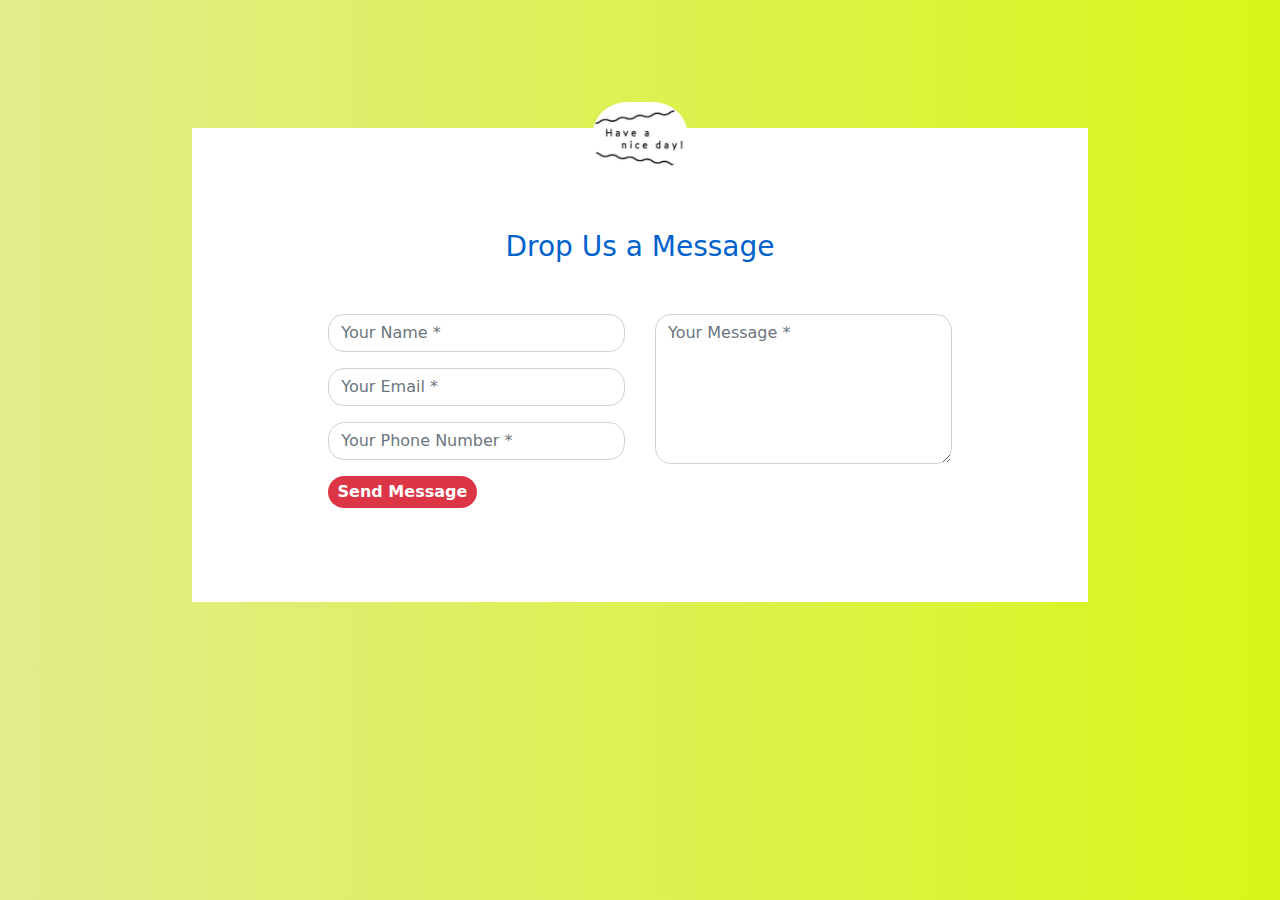
<file: web0/index.html>
<!DOCTYPE html PUBLIC "-//W3C//DTD XHTML 1.0 Strict//EN" "http://www.w3.org/TR/xhtml1/DTD/xhtml1-strict.dtd">
<html xmlns="http://www.w3.org/1999/xhtml" class="js" lang="es"><head>
<meta http-equiv="Content-Type" content="text/html; charset=windows-1252">
<meta name="description" content="Exercici M5UF2">
<meta name="viewport" content="width=device-width, initial-scale=1.0">
		
<head>					
<title>Primer Web M5UF2</title>
<link rel="shortcut icon" href="/img/favicon.ico" type="image/x-icon">
<link href="/web0/css/bootstrap.min.css" rel="stylesheet" id="bootstrap-css">
<script src="/web0/js/bootstrap.min.js"></script>
<script src="/web0/js/jquery.min.js"></script>
<link rel="stylesheet" href="/web0/css/estils.css">
</head>

<body>

<div class="container contact-form">
            <div class="contact-image">
                <img src="/web0/img/newlogo.png" alt="New logo"/>
            </div>
            <form method="post">
                <h3>Drop Us a Message</h3>
                <div class="row">
                    <div class="col-md-6">
                        <div class="form-group">
                            <input type="text" name="txtName" class="form-control" placeholder="Your Name *" value="" />
                        </div>
                        <div class="form-group">
                            <input type="text" name="txtEmail" class="form-control" placeholder="Your Email *" value="" />
                        </div>
                        <div class="form-group">
                            <input type="text" name="txtPhone" class="form-control" placeholder="Your Phone Number *" value="" />
                        </div>
                        <div class="form-group">
                            <input type="submit" name="btnSubmit" class="btnContact" value="Send Message" />
                        </div>
                    </div>
                    <div class="col-md-6">
                        <div class="form-group">
                            <textarea name="txtMsg" class="form-control" placeholder="Your Message *" style="width: 100%; height: 150px;"></textarea>
                        </div>
                    </div>
                </div>
            </form>
</div>	
	</body></html>
</file>
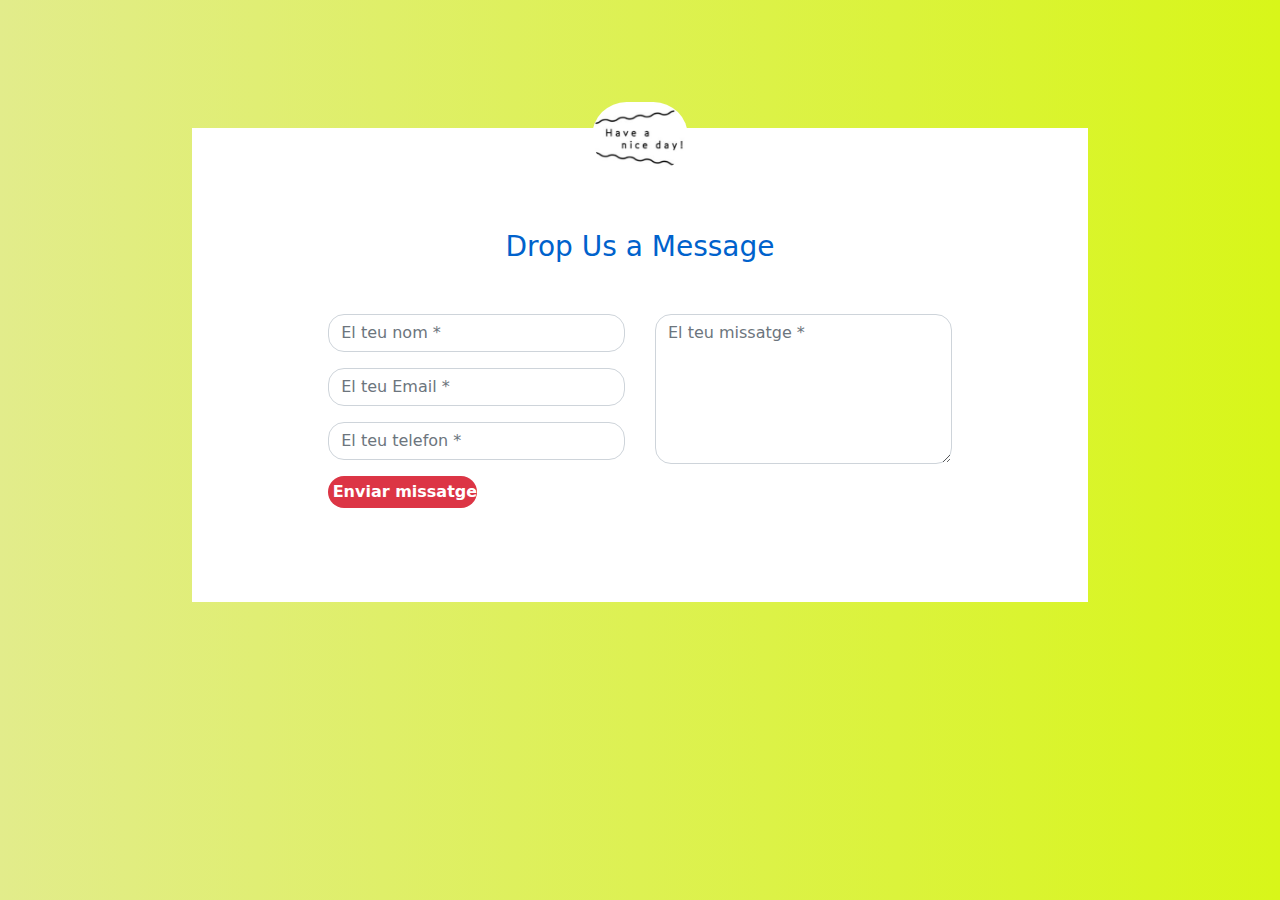
<file: web0/webcat/index.html>
<!DOCTYPE html PUBLIC "-//W3C//DTD XHTML 1.0 Strict//EN" "http://www.w3.org/TR/xhtml1/DTD/xhtml1-strict.dtd">
<html xmlns="http://www.w3.org/1999/xhtml" class="js" lang="cat"><head>
<meta http-equiv="Content-Type" content="text/html; charset=windows-1252">
<meta name="description" content="Exercici M5UF2">
<meta name="viewport" content="width=device-width, initial-scale=1.0">
		
<head>					
<title>Primer Web M5UF2</title>
<link rel="shortcut icon" href="../img/favicon.ico" type="image/x-icon">
<link href="../css/bootstrap.min.css" rel="stylesheet" id="bootstrap-css">
<script src="../js/bootstrap.min.js"></script>
<script src="../js/jquery.min.js"></script>
<link rel="stylesheet" href="../css/estils.css">
</head>

<body>

<div class="container contact-form">
            <div class="contact-image">
                <img src="../img/newlogo.png" alt="New_logo"/>
            </div>
            <form method="post">
                <h3>Drop Us a Message</h3>
               <div class="row">
                    <div class="col-md-6">
                        <div class="form-group">
                            <input type="text" name="txtName" class="form-control" placeholder="El teu nom *" value="" />
                        </div>
                        <div class="form-group">
                            <input type="text" name="txtEmail" class="form-control" placeholder="El teu Email *" value="" />
                        </div>
                        <div class="form-group">
                            <input type="text" name="txtPhone" class="form-control" placeholder="El teu telefon *" value="" />
                        </div>
                        <div class="form-group">
                            <input type="submit" name="btnSubmit" class="btnContact" value="Enviar missatge" />
                        </div>
                    </div>
                    <div class="col-md-6">
                        <div class="form-group">
                            <textarea name="txtMsg" class="form-control" placeholder="El teu missatge *" style="width: 100%; height: 150px;"></textarea>
                        </div>
                    </div>
                </div>
            </form>
</div>	
	</body></html>
</file>
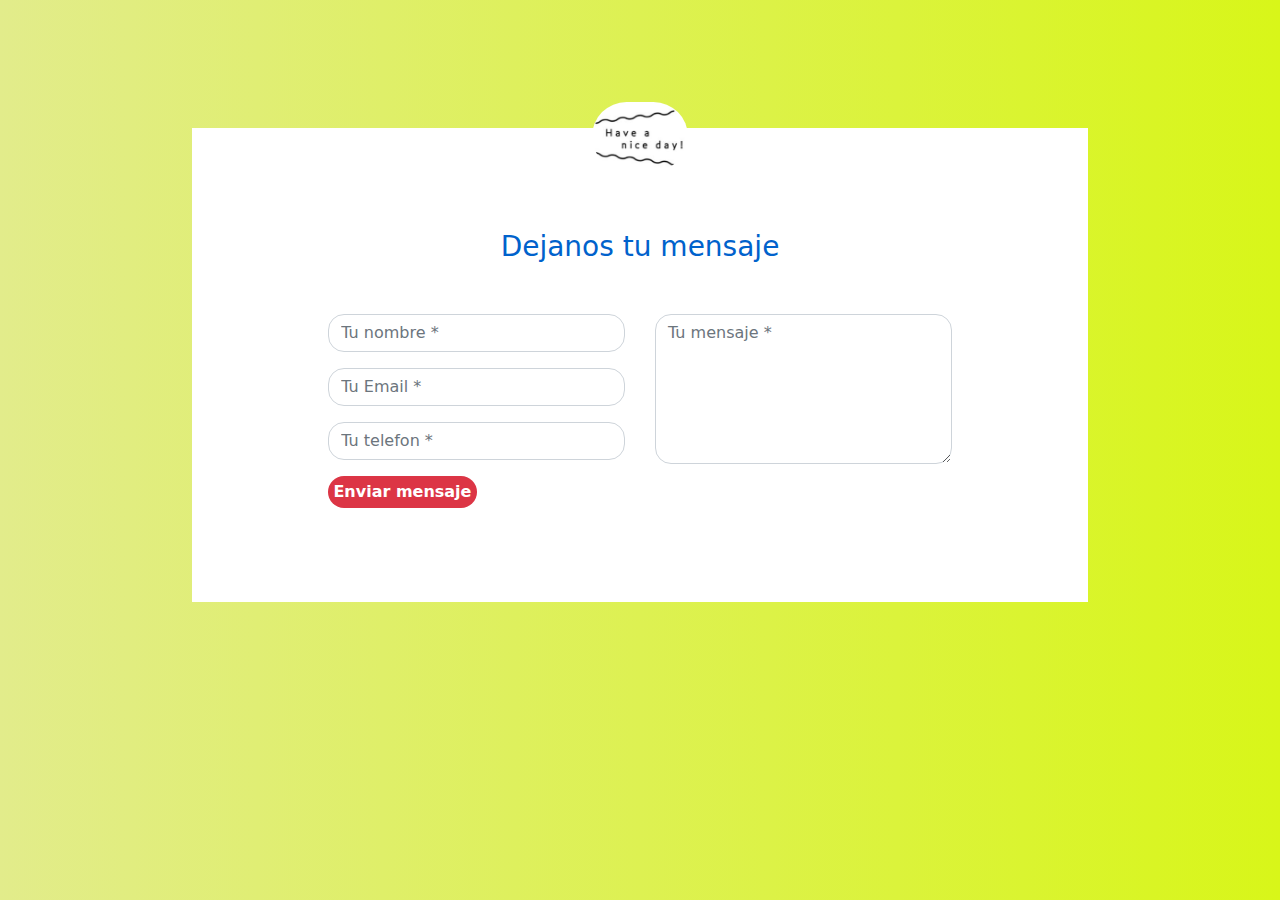
<file: web0/webes/index.html>
<!DOCTYPE html PUBLIC "-//W3C//DTD XHTML 1.0 Strict//EN" "http://www.w3.org/TR/xhtml1/DTD/xhtml1-strict.dtd">
<html xmlns="http://www.w3.org/1999/xhtml" class="js" lang="cat"><head>
<meta http-equiv="Content-Type" content="text/html; charset=windows-1252">
<meta name="description" content="Exercici M5UF2">
<meta name="viewport" content="width=device-width, initial-scale=1.0">
		
<head>					
<title>Primer Web M5UF2</title>
<link rel="shortcut icon" href="../img/favicon.ico" type="image/x-icon">
<link href="../css/bootstrap.min.css" rel="stylesheet" id="bootstrap-css">
<script src="../js/bootstrap.min.js"></script>
<script src="../js/jquery.min.js"></script>
<link rel="stylesheet" href="../css/estils.css">
</head>

<body>

<div class="container contact-form">
            <div class="contact-image">
                <img src="../img/newlogo.png" alt=">Nuevo logo"/>
            </div>
            <form method="post">
                <h3>Dejanos tu mensaje</h3>
               <div class="row">
                    <div class="col-md-6">
                        <div class="form-group">
                            <input type="text" name="txtName" class="form-control" placeholder="Tu nombre *" value="" />
                        </div>
                        <div class="form-group">
                            <input type="text" name="txtEmail" class="form-control" placeholder="Tu Email *" value="" />
                        </div>
                        <div class="form-group">
                            <input type="text" name="txtPhone" class="form-control" placeholder="Tu telefon *" value="" />
                        </div>
                        <div class="form-group">
                            <input type="submit" name="btnSubmit" class="btnContact" value="Enviar mensaje" />
                        </div>
                    </div>
                    <div class="col-md-6">
                        <div class="form-group">
                            <textarea name="txtMsg" class="form-control" placeholder="Tu mensaje *" style="width: 100%; height: 150px;"></textarea>
                        </div>
                    </div>
                </div>
            </form>
</div>	
	</body></html>
</file>
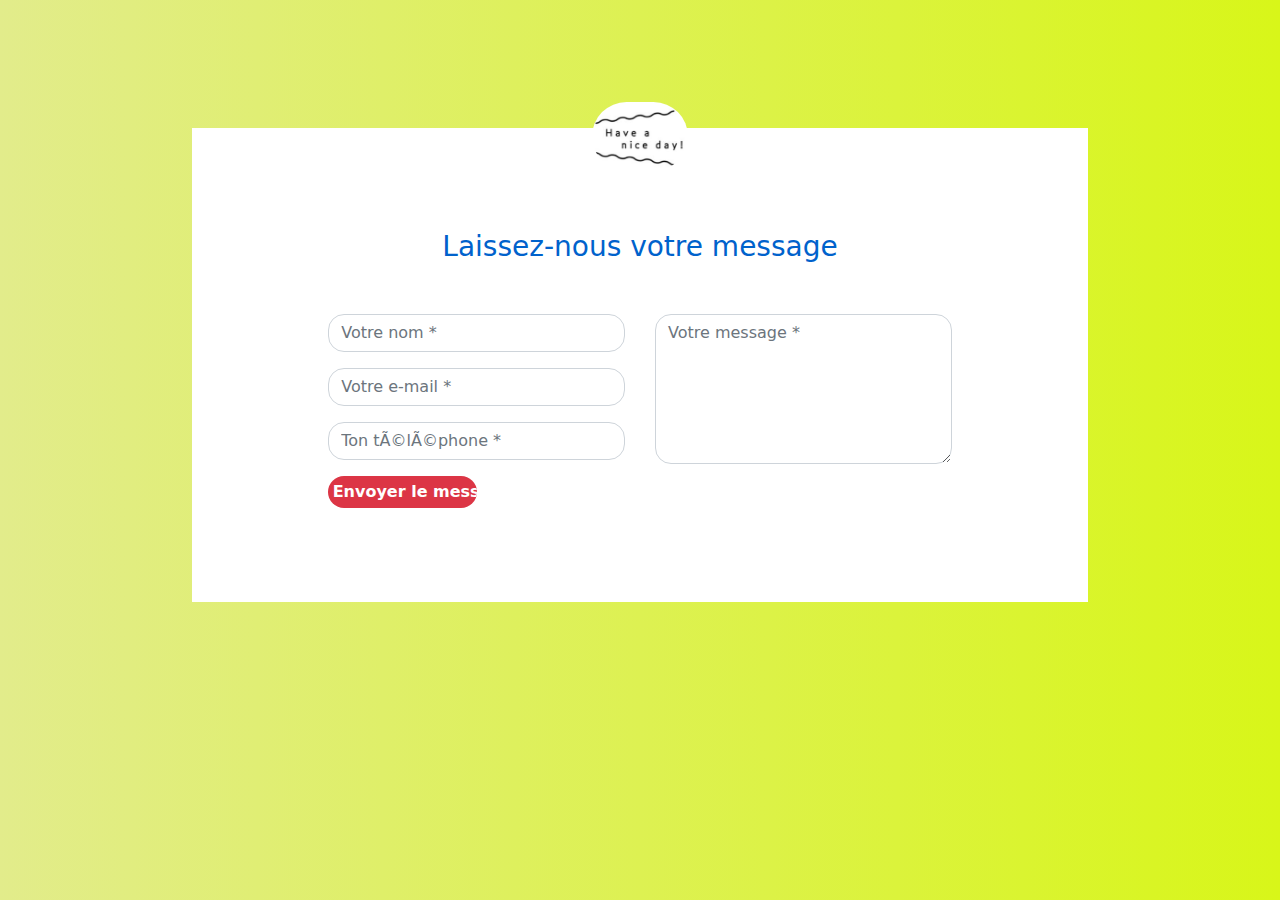
<file: web0/webfr/index.html>
<!DOCTYPE html PUBLIC "-//W3C//DTD XHTML 1.0 Strict//EN" "http://www.w3.org/TR/xhtml1/DTD/xhtml1-strict.dtd">
<html xmlns="http://www.w3.org/1999/xhtml" class="js" lang="fr"><head>
<meta http-equiv="Content-Type" content="text/html; charset=windows-1252">
<meta name="description" content="Exercici M5UF2">
<meta name="viewport" content="width=device-width, initial-scale=1.0">
		
<head>					
<title>Primer Web M5UF2</title>
<link rel="shortcut icon" href="../img/favicon.ico" type="image/x-icon">
<link href="../css/bootstrap.min.css" rel="stylesheet" id="bootstrap-css">
<script src="../js/bootstrap.min.js"></script>
<script src="../js/jquery.min.js"></script>
<link rel="stylesheet" href="../css/estils.css">
</head>

<body>

<div class="container contact-form">
            <div class="contact-image">
                <img src="../img/newlogo.png" alt=">Novo logo"/>
            </div>
            <form method="post">
                <h3>Laissez-nous votre message</h3>
               <div class="row">
                    <div class="col-md-6">
                        <div class="form-group">
                            <input type="text" name="txtName" class="form-control" placeholder="Votre nom *" value="" />
                        </div>
                        <div class="form-group">
                            <input type="text" name="txtEmail" class="form-control" placeholder="Votre e-mail *" value="" />
                        </div>
                        <div class="form-group">
                            <input type="text" name="txtPhone" class="form-control" placeholder="Ton téléphone *" value="" />
                        </div>
                        <div class="form-group">
                            <input type="submit" name="btnSubmit" class="btnContact" value="Envoyer le message" />
                        </div>
                    </div>
                    <div class="col-md-6">
                        <div class="form-group">
                            <textarea name="txtMsg" class="form-control" placeholder="Votre message *" style="width: 100%; height: 150px;"></textarea>
                        </div>
                    </div>
                </div>
            </form>
</div>	
	</body></html>
</file>
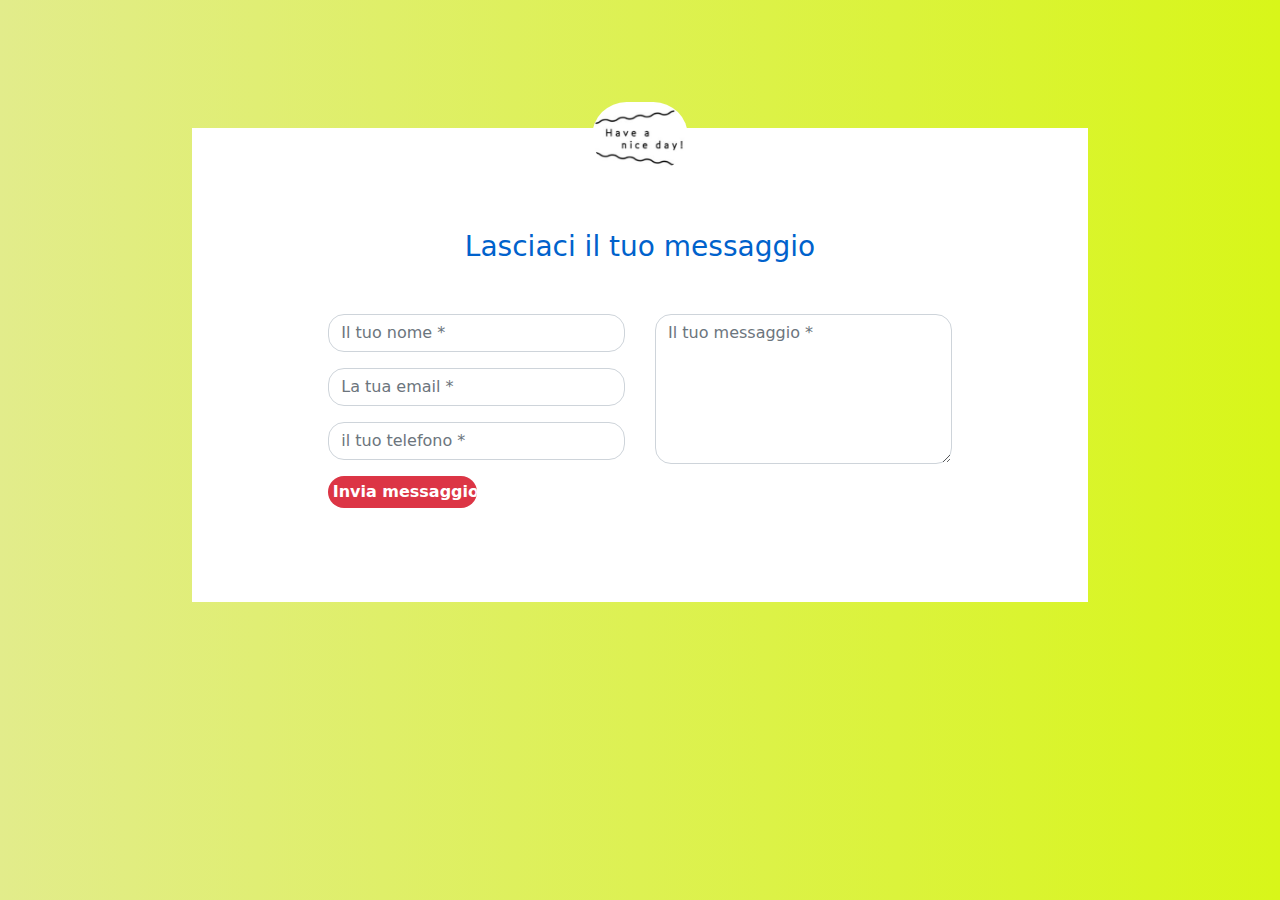
<file: web0/webit/index.html>
<!DOCTYPE html PUBLIC "-//W3C//DTD XHTML 1.0 Strict//EN" "http://www.w3.org/TR/xhtml1/DTD/xhtml1-strict.dtd">
<html xmlns="http://www.w3.org/1999/xhtml" class="js" lang="it"><head>
<meta http-equiv="Content-Type" content="text/html; charset=windows-1252">
<meta name="description" content="Exercici M5UF2">
<meta name="viewport" content="width=device-width, initial-scale=1.0">
		
<head>					
<title>Primer Web M5UF2</title>
<link rel="shortcut icon" href="../img/favicon.ico" type="image/x-icon">
<link href="../css/bootstrap.min.css" rel="stylesheet" id="bootstrap-css">
<script src="../js/bootstrap.min.js"></script>
<script src="../js/jquery.min.js"></script>
<link rel="stylesheet" href="../css/estils.css">
</head>

<body>

<div class="container contact-form">
            <div class="contact-image">
                <img src="../img/newlogo.png" alt=">Nuovo logo"/>
            </div>
            <form method="post">
                <h3>Lasciaci il tuo messaggio</h3>
               <div class="row">
                    <div class="col-md-6">
                        <div class="form-group">
                            <input type="text" name="txtName" class="form-control" placeholder="Il tuo nome *" value="" />
                        </div>
                        <div class="form-group">
                            <input type="text" name="txtEmail" class="form-control" placeholder="La tua email *" value="" />
                        </div>
                        <div class="form-group">
                            <input type="text" name="txtPhone" class="form-control" placeholder="il tuo telefono *" value="" />
                        </div>
                        <div class="form-group">
                            <input type="submit" name="btnSubmit" class="btnContact" value="Invia messaggio" />
                        </div>
                    </div>
                    <div class="col-md-6">
                        <div class="form-group">
                            <textarea name="txtMsg" class="form-control" placeholder="Il tuo messaggio *" style="width: 100%; height: 150px;"></textarea>
                        </div>
                    </div>
                </div>
            </form>
</div>	
	</body></html>
</file>
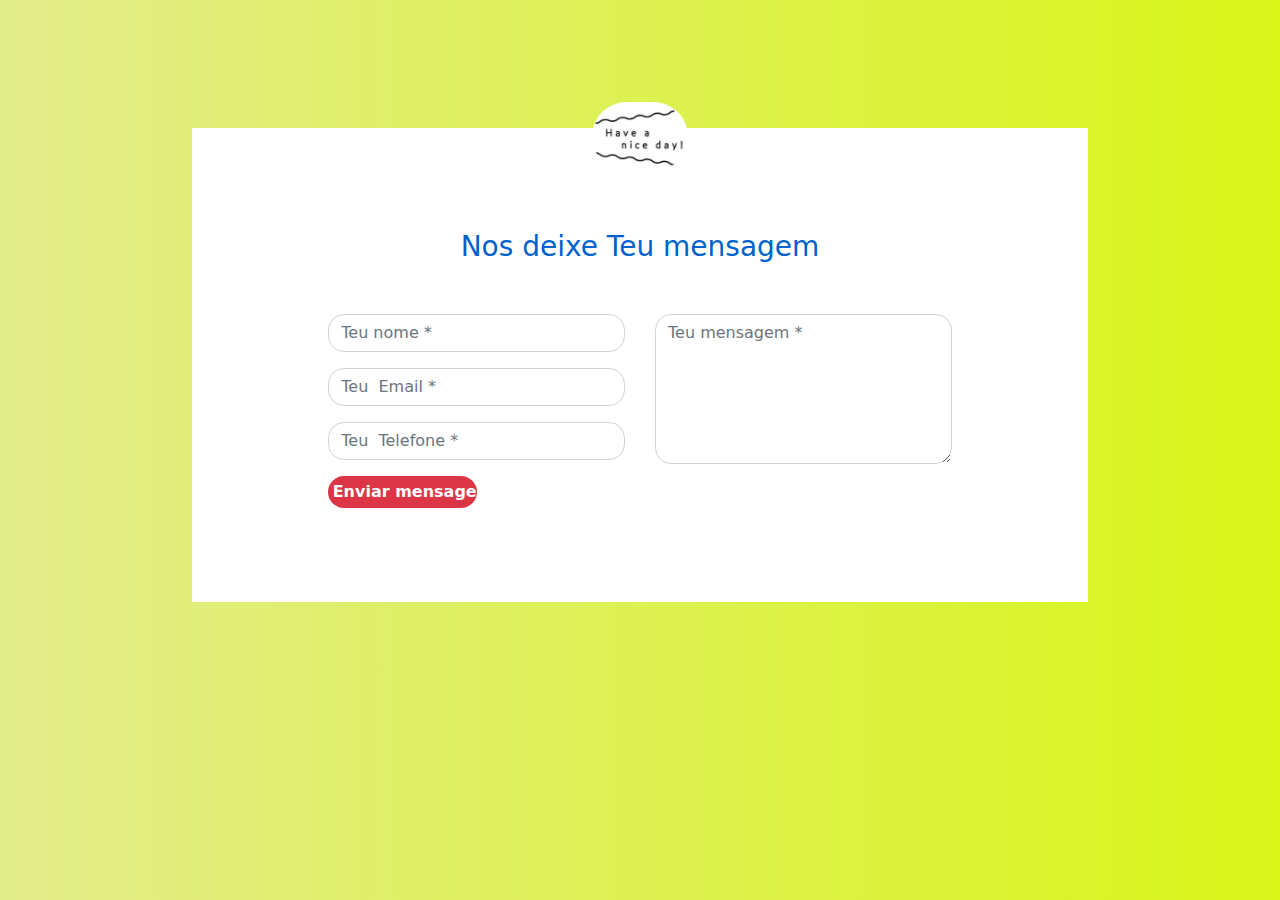
<file: web0/webpt/index.html>
<!DOCTYPE html PUBLIC "-//W3C//DTD XHTML 1.0 Strict//EN" "http://www.w3.org/TR/xhtml1/DTD/xhtml1-strict.dtd">
<html xmlns="http://www.w3.org/1999/xhtml" class="js" lang="pt"><head>
<meta http-equiv="Content-Type" content="text/html; charset=windows-1252">
<meta name="description" content="Exercici M5UF2">
<meta name="viewport" content="width=device-width, initial-scale=1.0">
		
<head>					
<title>Primer Web M5UF2</title>
<link rel="shortcut icon" href="../img/favicon.ico" type="image/x-icon">
<link href="../css/bootstrap.min.css" rel="stylesheet" id="bootstrap-css">
<script src="../js/bootstrap.min.js"></script>
<script src="../js/jquery.min.js"></script>
<link rel="stylesheet" href="../css/estils.css">
</head>

<body>

<div class="container contact-form">
            <div class="contact-image">
                <img src="../img/newlogo.png" alt=">Novo logo"/>
            </div>
            <form method="post">
                <h3>Nos deixe Teu mensagem</h3>
               <div class="row">
                    <div class="col-md-6">
                        <div class="form-group">
                            <input type="text" name="txtName" class="form-control" placeholder="Teu nome *" value="" />
                        </div>
                        <div class="form-group">
                            <input type="text" name="txtEmail" class="form-control" placeholder="Teu  Email *" value="" />
                        </div>
                        <div class="form-group">
                            <input type="text" name="txtPhone" class="form-control" placeholder="Teu  Telefone *" value="" />
                        </div>
                        <div class="form-group">
                            <input type="submit" name="btnSubmit" class="btnContact" value="Enviar mensagem" />
                        </div>
                    </div>
                    <div class="col-md-6">
                        <div class="form-group">
                            <textarea name="txtMsg" class="form-control" placeholder="Teu mensagem *" style="width: 100%; height: 150px;"></textarea>
                        </div>
                    </div>
                </div>
            </form>
</div>	
	</body></html>
</file>
<file: web0/css/estils.css>
body {
  background: -webkit-linear-gradient(left, #e2ec8b, #d8f619);
  font-family: system-ui, -apple-system, BlinkMacSystemFont, "Segoe UI", Roboto,
    Oxygen, Ubuntu, Cantarell, "Open Sans", "Helvetica Neue", sans-serif;
}
.contact-form {
  background: #fff;
  margin-top: 10%;
  margin-bottom: 5%;
  width: 70%;
}
.contact-form .form-control {
  border-radius: 1rem;
}
.contact-image {
  text-align: center;
}
.contact-image img {
  border-radius: 6rem;
  width: 11%;
  margin-top: -3%;
  /* transform: rotate(29deg); */
}
.contact-form form {
  padding: 14%;
}
.contact-form form .row {
  margin-bottom: -7%;
}
.contact-form h3 {
  margin-bottom: 8%;
  margin-top: -10%;
  text-align: center;
  color: #0062cc;
}
.contact-form .btnContact {
  width: 50%;
  border: none;
  border-radius: 1rem;
  padding: 1.5%;
  background: #dc3545;
  font-weight: 600;
  color: #fff;
  cursor: pointer;
}
.btnContactSubmit {
  width: 50%;
  border-radius: 1rem;
  padding: 1.5%;
  color: #fff;
  background-color: #0062cc;
  border: none;
  cursor: pointer;
}
</file>
